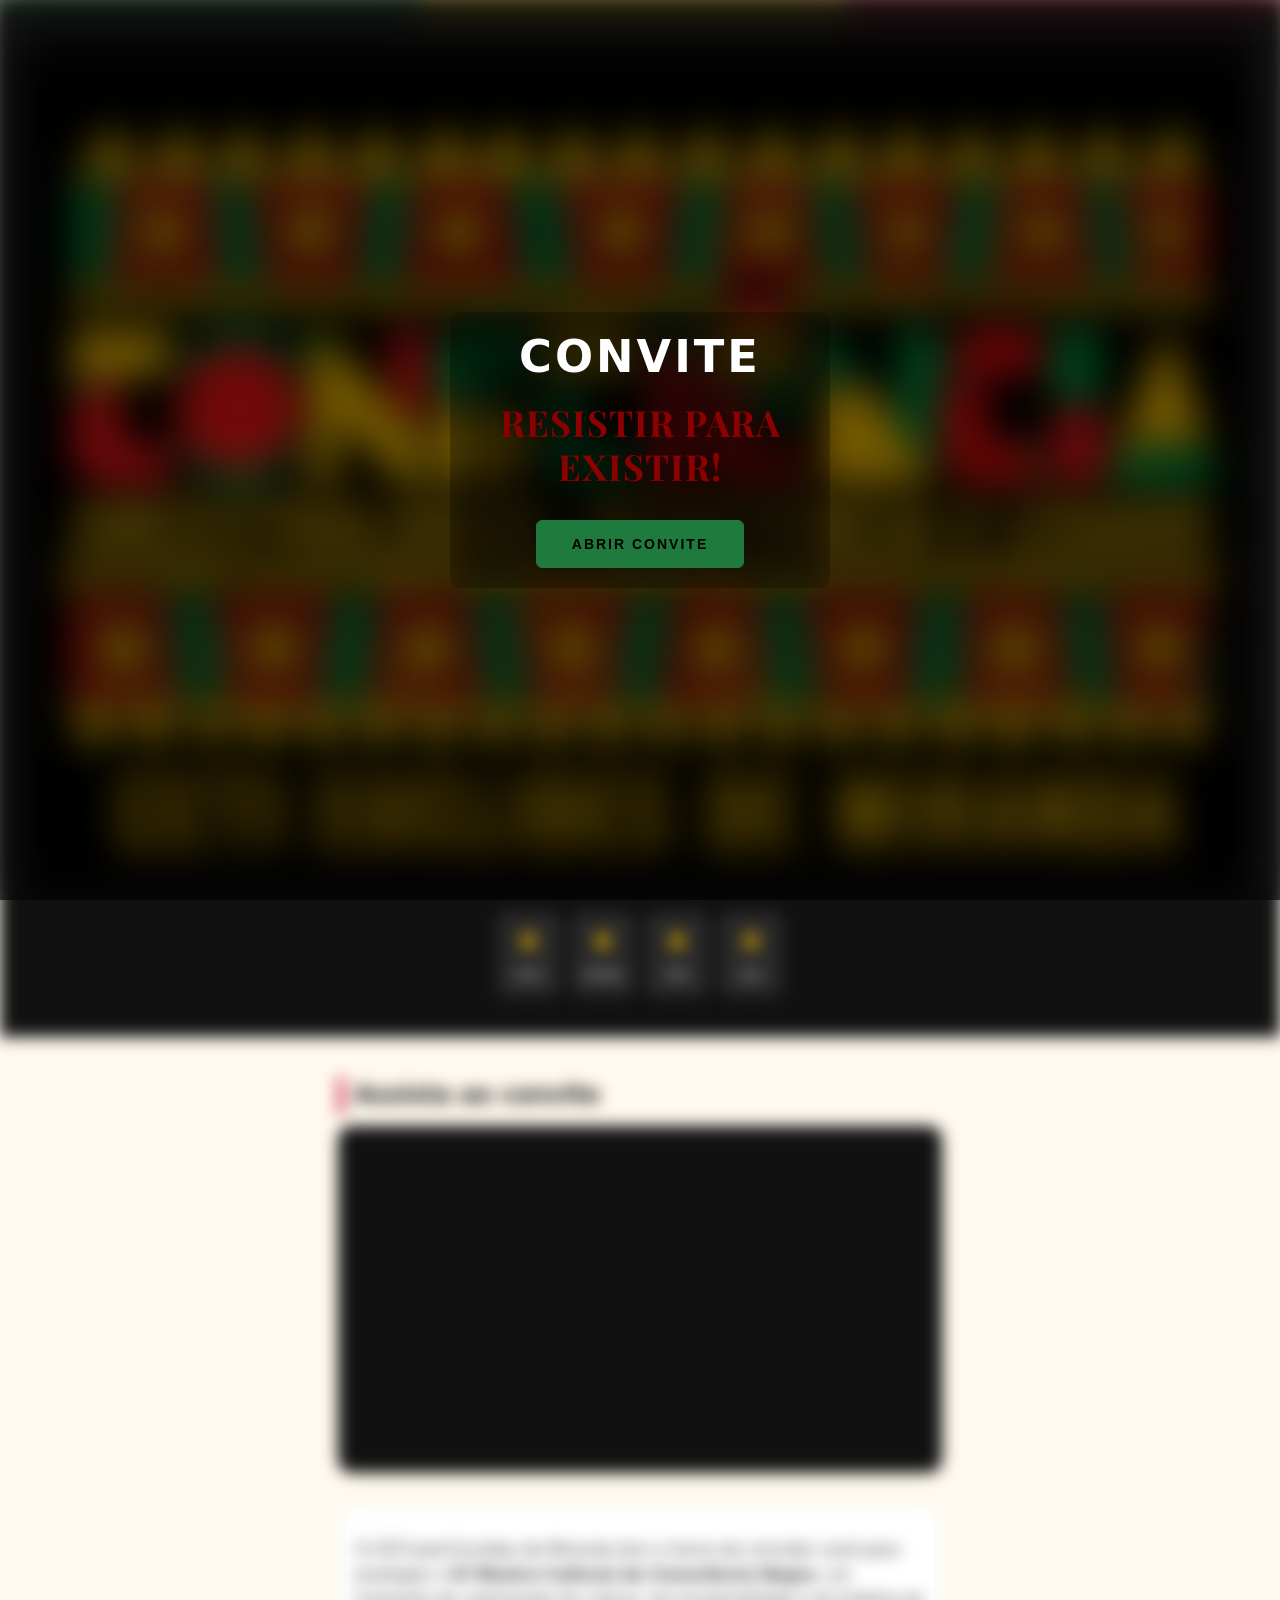
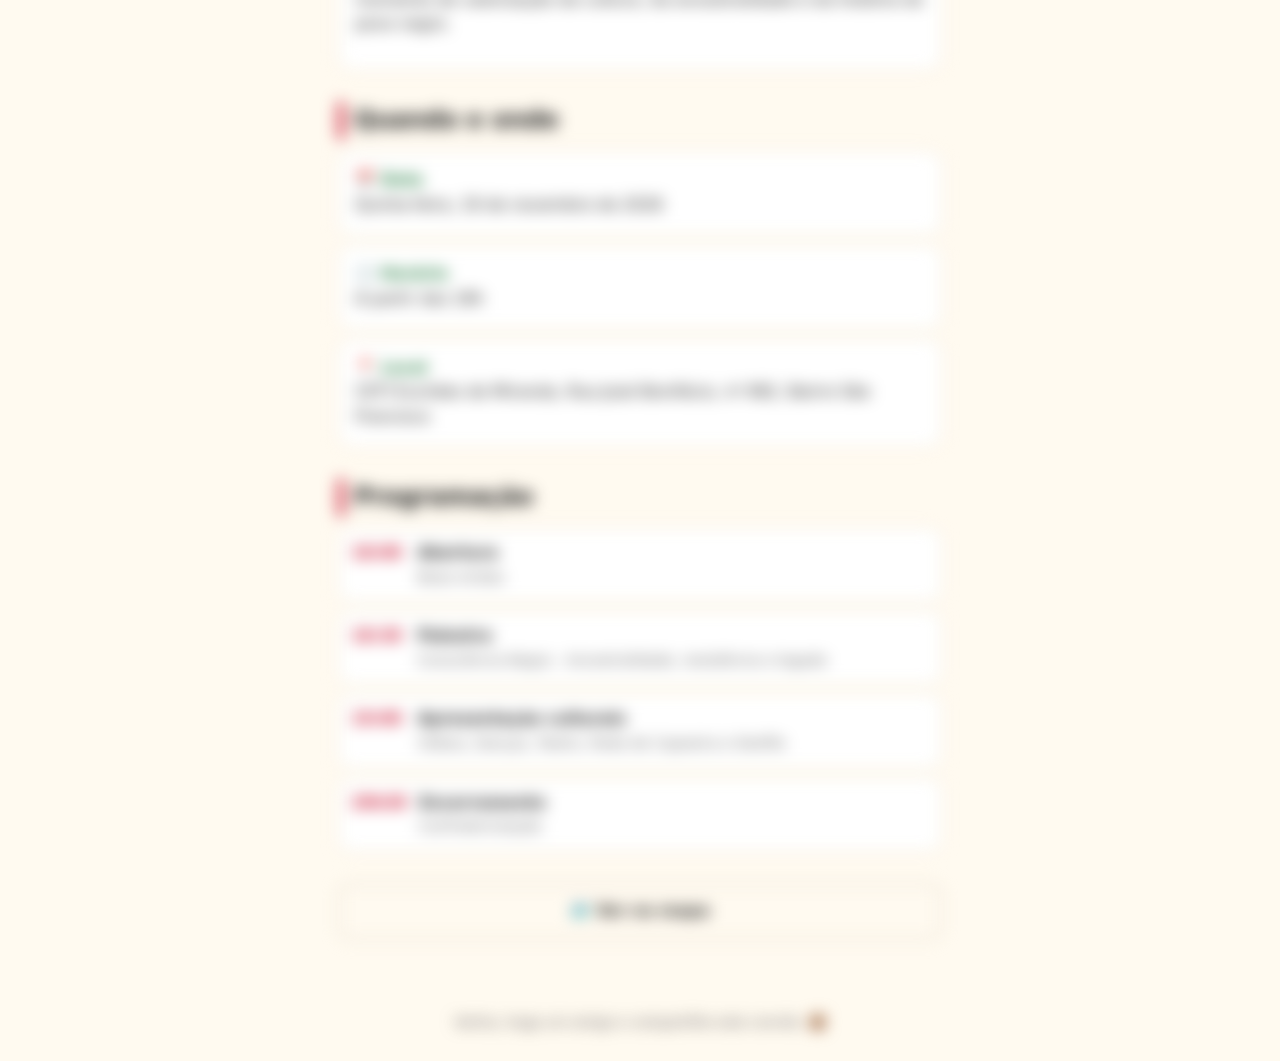
<file: index.html>
<!DOCTYPE html>
<html lang="pt-BR">

<head>
    <meta charset="utf-8">
    <meta name="viewport" content="width=device-width, initial-scale=1, viewport-fit=cover">

    <title>Consciência Negra - Convite</title>
    
    <meta property="og:title"
    content="IV Mostra Cultural da Consciência Negra" />

    <meta property="og:description"
    content="O CETI José Euclides de Miranda tem a honra de convidar você. Venha prestigiar!" />

    <meta property="og:image"
    content="https://urielguilherme-dev.github.io/Consciencianegra/convitedigital/imagem/convite_consciencia_negra.jpg" />

    <meta property="og:image:type"
    content="image/jpeg" />

    <meta property="og:image:width"
    content="1200" />

    <meta property="og:image:height"
    content="630" />

    <meta property="og:url"
    content="https://urielguilherme-dev.github.io/Consciencianegra/" />

    <meta property="og:type"
    content="website" />

    <meta name="twitter:card"
    content="summary_large_image" />


    <link rel="stylesheet" href="convitedigital/styles.css">
    <link rel="shortcut icon" href="convitedigital/imagem/consciencianegra.png" type="image/x-icon">
<style>

    #tela-abertura p{
    font-family: 'Playfair Display', serif;
    font-size: clamp(25px, 6vw, 36px);
    font-weight: 800;
    line-height: 1.2;

    color: darkred;

    letter-spacing: 1px;
    margin: 8px 0 20px;

    text-shadow: 0 2px 15px rgba(56, 2, 2, 0.2);
    }
</style>
  
</head>

<body>

    <!-- TELA DE ABERTURA -->
    <div id="tela-abertura">

        <div class="conteudo-abertura">


            <h1>CONVITE</h1>

            <p><strong>RESISTIR PARA </br>EXISTIR!</strong></p>

            <button id="botao-abrir" type="button">
                ABRIR CONVITE
            </button>

        </div>

    </div>

    <!-- CONTEÚDO DO CONVITE -->
    <div id="convite">

        <div class="stripe"></div>

        <header class="hero">

            <img class="logo" src="convitedigital/imagem/logo.jpg" alt="Logo">

            <div class="count" id="count"></div>

        </header>

        <main>

            <section>
                <h2>Assista ao convite</h2>
                <div class="video" id="video">
                 <iframe width="560" height="315" src="https://www.youtube.com/embed/dOJR04RmHIc?si=onbPiqYbKSmvSzuE" title="YouTube video player" frameborder="0" allow="accelerometer; autoplay; clipboard-write; encrypted-media; gyroscope; picture-in-picture; web-share" referrerpolicy="strict-origin-when-cross-origin" allowfullscreen></iframe>
                </div>
            </section>

            <section>

                <div class="card">
                    <p id="sobre">
                        O CETI José Euclides de Miranda tem a honra de convidar você para prestigiar a <strong>IV Mostra Cultural da Consciência Negra</strong>, um momento de valorização da cultura, da ancestralidade e da história do povo negro.
                    </p>
                </div>
            </section>

            <section>
                <h2>Quando e onde</h2>

                <div class="info">

                    <div class="card">
                        <b>📅 Data</b>
                        <span id="data"></span>
                    </div>

                    <div class="card">
                        <b>🕖 Horário</b>
                        <span id="hora"></span>
                    </div>

                    <div class="card">
                        <b>📍 Local</b>
                        <span id="local"></span>
                    </div>

                </div>
            </section>

            <section>
                <h2>Programação</h2>
                <ul class="prog" id="prog"></ul>
            </section>

            <section>
                <div class="btns">
                    <a class="btn alt" id="mapa" href="https://www.google.com/maps/search/?api=1&query=CETI%20Euclides%20de%20Miranda"
                        target="_blank"
                        rel="noopener noreferrer"
                        >
                        🗺️ Ver no mapa
                    </a>
                </div>
            </section>

        </main>

        <footer>
            Venha, traga um amigo e compartilhe este convite. ✊🏾
        </footer>

    </div>
  <script src="convitedigital/script.js" defer></script>
</body>
</html>
</file>
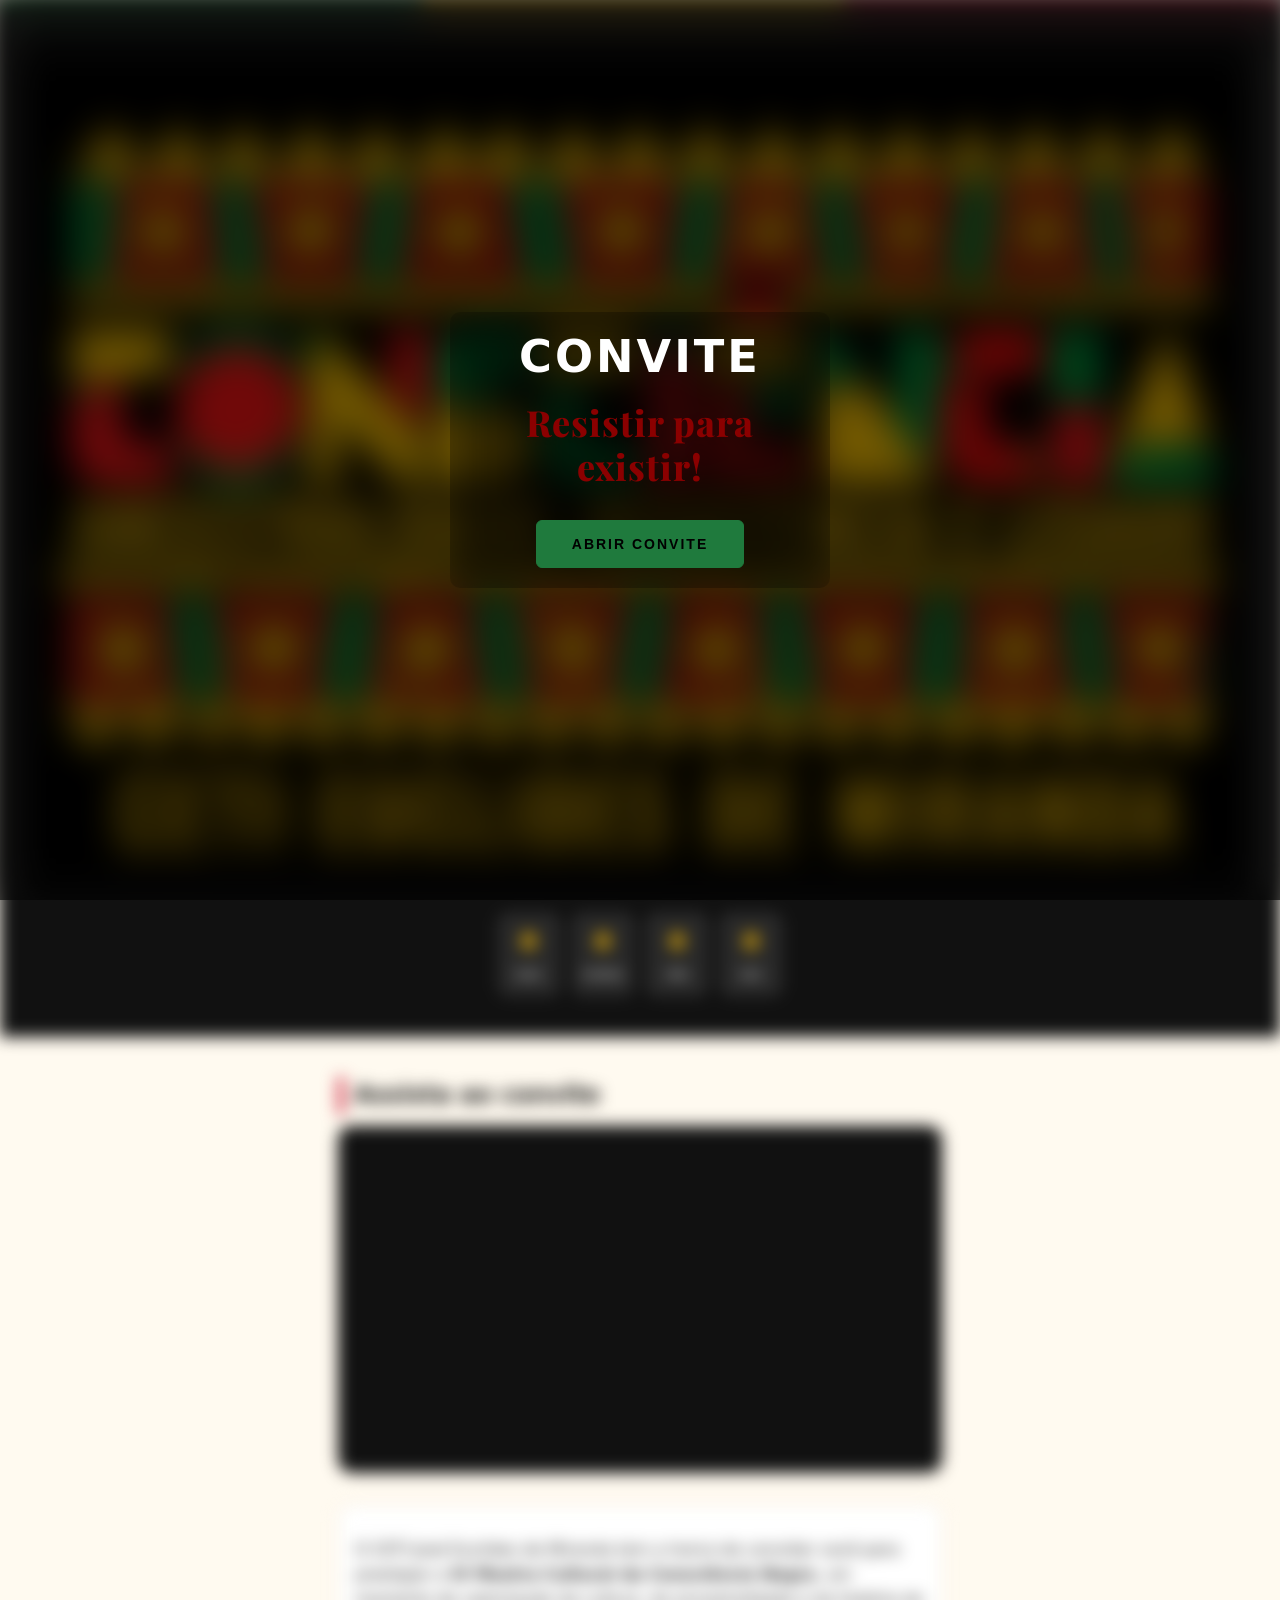
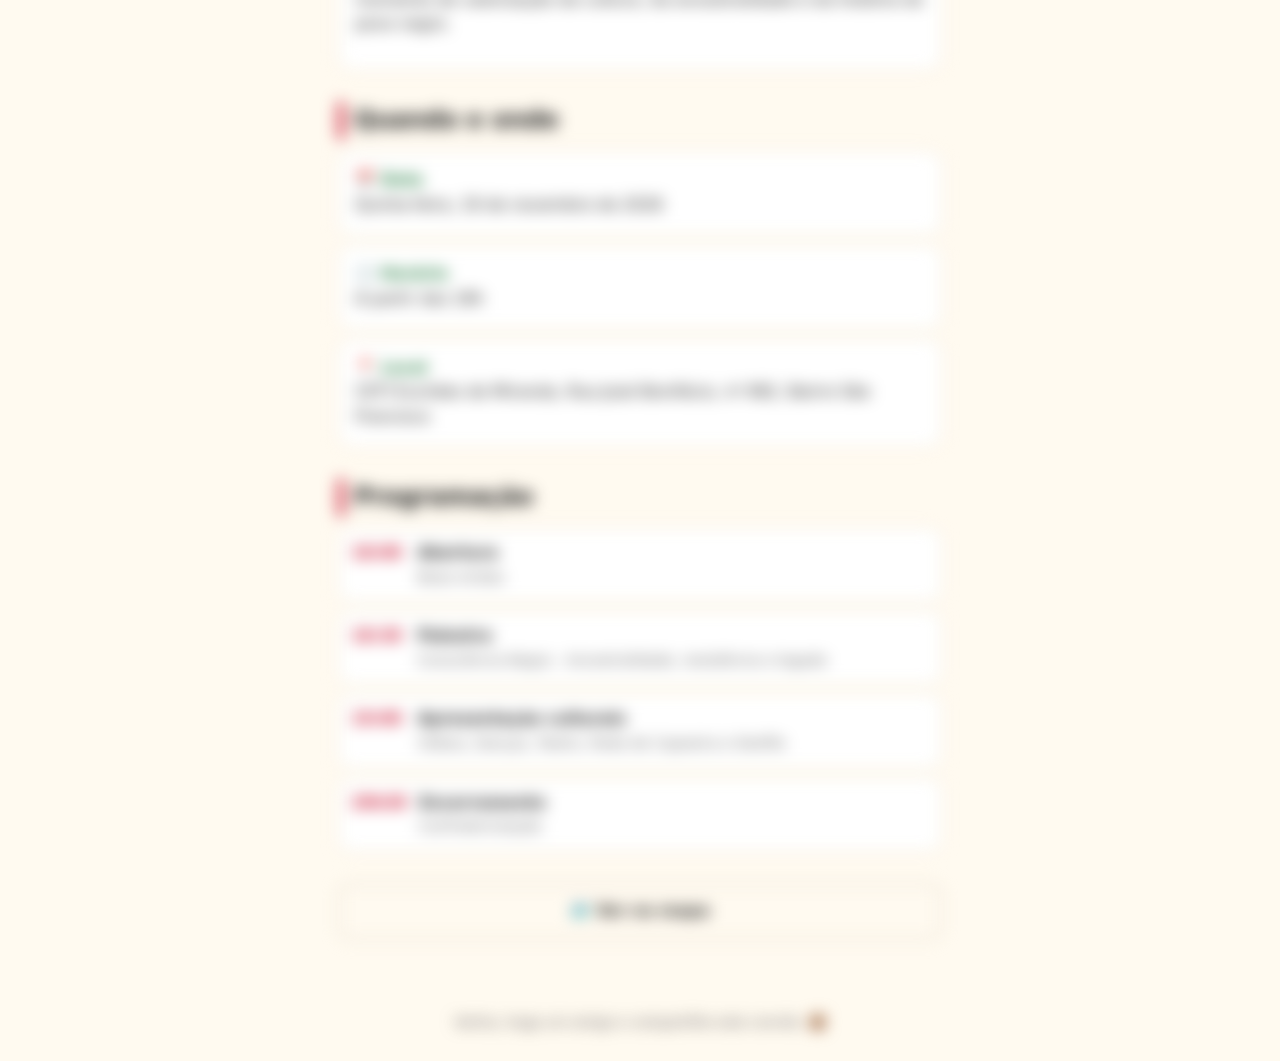
<file: convitedigital/convite.html>
<!DOCTYPE html>
<html lang="pt-BR">

<head>
    <meta charset="utf-8">
    <meta name="viewport" content="width=device-width, initial-scale=1, viewport-fit=cover">

    <title>Consciência Negra - Convite</title>

    <link rel="stylesheet" href="./styles.css">
    <link rel="shortcut icon" href="./imagem/consciencianegra.png" type="image/x-icon">

  
</head>

<body>

    <!-- TELA DE ABERTURA -->
    <div id="tela-abertura">

        <div class="conteudo-abertura">


            <h1>CONVITE</h1>

            <p>Resistir para existir!</p>

            <button id="botao-abrir" type="button">
                ABRIR CONVITE
            </button>

        </div>

    </div>

    <!-- CONTEÚDO DO CONVITE -->
    <div id="convite">

        <div class="stripe"></div>

        <header class="hero">

            <img class="logo" src="./imagem/logo.jpg" alt="Logo">

            <div class="count" id="count"></div>

        </header>

        <main>

            <section>
                <h2>Assista ao convite</h2>
                <div class="video" id="video">
                 <iframe width="560" height="315" src="https://www.youtube.com/embed/dOJR04RmHIc?si=onbPiqYbKSmvSzuE" title="YouTube video player" frameborder="0" allow="accelerometer; autoplay; clipboard-write; encrypted-media; gyroscope; picture-in-picture; web-share" referrerpolicy="strict-origin-when-cross-origin" allowfullscreen></iframe>
                </div>
            </section>

            <section>

                <div class="card">
                    <p id="sobre">
                        O CETI José Euclides de Miranda tem a honra de convidar você para prestigiar a <strong>IV Mostra Cultural da Consciência Negra</strong>, um momento de valorização da cultura, da ancestralidade e da história do povo negro.
                    </p>
                </div>
            </section>

            <section>
                <h2>Quando e onde</h2>

                <div class="info">

                    <div class="card">
                        <b>📅 Data</b>
                        <span id="data"></span>
                    </div>

                    <div class="card">
                        <b>🕖 Horário</b>
                        <span id="hora"></span>
                    </div>

                    <div class="card">
                        <b>📍 Local</b>
                        <span id="local"></span>
                    </div>

                </div>
            </section>

            <section>
                <h2>Programação</h2>
                <ul class="prog" id="prog"></ul>
            </section>

            <section>
                <div class="btns">
                    <a class="btn alt" id="mapa" href="https://maps.app.goo.gl/pEQfFXXcHrjhEP266">
                        🗺️ Ver no mapa
                    </a>
                </div>
            </section>

        </main>

        <footer>
            Venha, traga um amigo e compartilhe este convite. ✊🏾
        </footer>

    </div>
  <script src="./script.js" defer></script>
</body>
</html>
</file>
<file: convitedigital/styles.css>
@import url('https://fonts.googleapis.com/css2?family=Playfair+Display:ital,wght@0,700;0,800;1,700;1,800&display=swap');
:root {
    box-sizing: border-box;

    --bg: #fffaf0;
    --surface: #ffffff;
    --text: #1a1a1a;
    --muted: #5b5b5b;
    --green: #1f7a3d;
    --yellow: #f2b705;
    --red: #c8102e;
    --hero: #111;
    --hero-text: #fff;
    --border: #e6dfcf;
}

*, *::before, *::after {
    box-sizing: border-box;
}

html {
    scroll-behavior: smooth;
    scroll-padding-top: env(safe-area-inset-top, 0px);
}

body {
    margin: 0;
    padding-top: env(safe-area-inset-top, 0px);
    padding-bottom: env(safe-area-inset-bottom, 0px);

    background: var(--bg);
    color: var(--text);

    font-family: system-ui, -apple-system, "Segoe UI", Roboto, sans-serif;
    line-height: 1.55;
}

/* =========================
   TELA DE ABERTURA
========================= */

#tela-abertura {
    position: fixed;
    inset: 0;
    z-index: 9999;

    display: flex;
    justify-content: center;
    align-items: center;

    padding: 24px;

    background: rgba(0, 0, 0, 0.55);
    backdrop-filter: blur(18px);
    -webkit-backdrop-filter: blur(18px);

    color: white;
    text-align: center;

    opacity: 1;
    visibility: visible;

    transition:
        opacity 0.8s ease,
        visibility 0.8s ease;
}

/* Agrupamento dos elementos */

.conteudo-abertura {
    display: flex;
    flex-direction: column;
    align-items: center;
    border: #fff;
    border-radius: 10px;
    padding: 20px;
    backdrop-filter: blur(20px);
    -webkit-backdrop-filter: blur(18px);
    width: 100%;
    max-width: 380px;
    
    gap: 12px;
}

/* Logo */

.logo2 {
    display: block;

    width: min(200px, 65vw);
    height: auto;

    object-fit: contain;

    margin: 0 0 8px;
}

/* Título */

#tela-abertura h1 {
    font-size: clamp(2.2rem, 8vw, 2.8rem);

    line-height: 1.1;
    letter-spacing: 3px;

    margin: 0;
}

/* Frase */

#tela-abertura p {
    font-family: 'Playfair Display', serif;
    font-size: clamp(25px, 6vw, 36px);
    font-weight: 800;
    line-height: 1.2;

    color: darkred;

    letter-spacing: 1px;
    margin: 8px 0 20px;

    text-shadow: 0 2px 15px rgba(56, 2, 2, 0.2);
}
/* Botão */

#tela-abertura button {
    padding: 15px 35px;

    border: 1px solid rgb(31, 122, 61);
    border-radius: 6px;

    background:rgb(31, 122, 61);
    color: rgb(0, 0, 0);

    font-family:'arial', serif;
    font-size: 14px;
    font-weight: 700;
    letter-spacing: 2px;

    cursor: pointer;

    transition: 0.3s ease;
}

#tela-abertura button:hover {
    background: transparent;
    color:rgb(255, 255, 255);

    transform: scale(1.04);
}

/* Desaparecimento da abertura */

#tela-abertura.esconder {
    opacity: 0;
    visibility: hidden;
    pointer-events: none;
}

/* =========================
   DESFOQUE DO CONVITE
========================= */

#convite {
    filter: blur(8px);

    transition: filter 1s ease;
}

#convite.visivel {
    filter: blur(0);
}

/* =========================
   CONVITE ORIGINAL
========================= */

.stripe {
    height: 8px;

    background: linear-gradient(
        90deg,
        var(--green) 33%,
        var(--yellow) 33% 66%,
        var(--red) 66%
    );
}

.hero {
    background: var(--hero);
    color: var(--hero-text);

    text-align: center;

    padding: 48px 20px 40px;
}

.logo {
    width: 100%;
    height: 100%;

    object-fit: cover;
}

.count {
    display: flex;
    gap: 10px;
    justify-content: center;

    margin-top: 22px;
}

.count div {
    background: rgba(255,255,255,.1);
    border-radius: 12px;

    padding: 10px 12px;
    min-width: 64px;
}

.count b {
    display: block;

    font-size: 1.6rem;
    color: var(--yellow);
}

.count span {
    font-size: .72rem;
    text-transform: uppercase;
    opacity: .8;
}

/* Conteúdo */

main {
    max-width: 40rem;
    margin: 0 auto;

    padding: 8px 18px 40px;
}

section {
    margin: 32px 0;
}

h2 {
    font-size: 1.5rem;

    margin: 0 0 12px;

    border-left: 6px solid var(--red);
    padding-left: 10px;
}

.card {
    background: var(--surface);

    border: 1px solid var(--border);
    border-radius: 14px;

    padding: 16px;
}

.video {
    
    aspect-ratio: 16/9;

    background: var(--hero);
    color: var(--hero-text);

    border-radius: 14px;

    display: flex;
    align-items: center;
    justify-content: center;

    text-align: center;
    padding: 16px;

    font-size: .95rem;
}

.info {
    display: grid;
    gap: 10px;
}

.info .card b {
    display: block;
    color: var(--green);
}

ul.prog {
    list-style: none;

    padding: 0;
    margin: 0;

    display: grid;
    gap: 10px;
}

ul.prog li {
    display: flex;
    gap: 12px;

    background: var(--surface);

    border: 1px solid var(--border);
    border-radius: 12px;

    padding: 12px;
}

ul.prog time {
    font-weight: 800;
    color: var(--red);

    min-width: 3.4rem;
}

ul.prog p {
    margin: 0;

    color: var(--muted);
    font-size: .9rem;
}

.btns {
    display: grid;
    gap: 10px;
}

.btn {
    display: block;

    text-align: center;

    padding: 14px;

    border-radius: 12px;

    font-weight: 700;
    text-decoration: none;

    color: #fff;
    background: var(--green);
}

.btn.alt {
    background: transparent;
    color: var(--text);

    border: 2px solid var(--border);
}

footer {
    text-align: center;

    color: var(--muted);
    font-size: .85rem;

    padding: 0 18px 28px;
}

/* Celulares pequenos */

@media (max-width: 380px) {
    .logo2 {
        width: 160px;
    }

    .conteudo-abertura {
        gap: 9px;
    }

    #tela-abertura h1 {
        font-size: 34px;
    }

    #tela-abertura p {
        font-size: 16px;
    }
}
</file>
